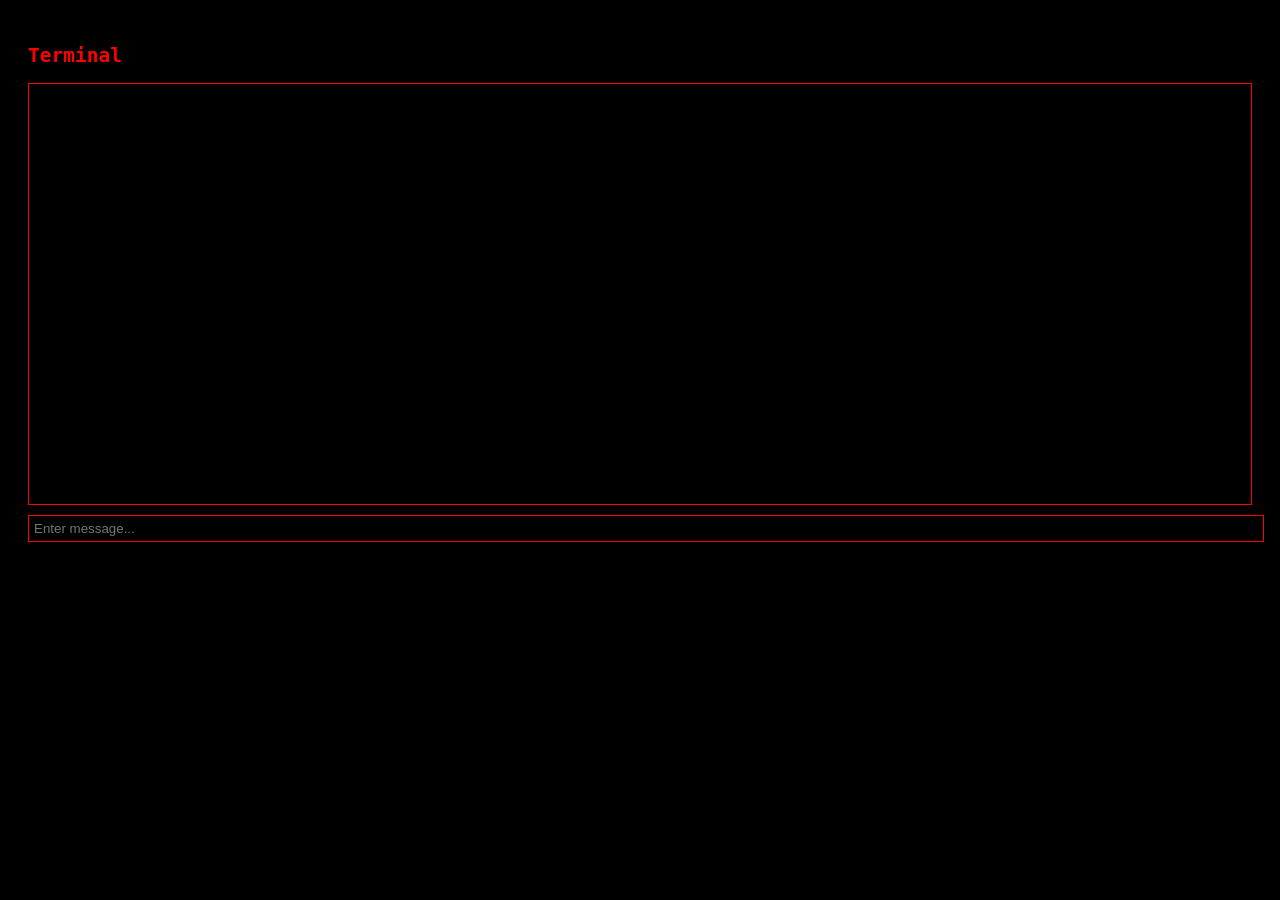
<file: messenger_terminal/templates/index.html>
<!DOCTYPE html>
<html>
<head>
    <title>Terminal</title>
    <style>
        body {
            background: black;
            color: red;
            font-family: monospace;
            padding: 20px;
        }
        #chat {
            height: 400px;
            overflow-y: scroll;
            border: 1px solid red;
            padding: 10px;
            margin-bottom: 10px;
        }
        input[type="text"] {
            width: 100%;
            background: black;
            border: 1px solid red;
            color: red;
            padding: 5px;
        }
    </style>
</head>
<body>
    <h2>Terminal</h2>
    <div id="chat"></div>
    <input type="text" id="input" autocomplete="off" placeholder="Enter message..." />
    <script src="https://cdn.socket.io/4.7.2/socket.io.min.js"></script>
    <script>
        const socket = io();
        const input = document.getElementById("input");
        const chat = document.getElementById("chat");

        input.addEventListener("keydown", e => {
            if (e.key === "Enter" && input.value.trim() !== "") {
                socket.emit("chat", { msg: input.value });
                input.value = "";
            }
        });

        socket.on("message", data => {
            const div = document.createElement("div");
            div.textContent = data.msg;
            chat.appendChild(div);
            chat.scrollTop = chat.scrollHeight;
        });
    </script>
</body>
</html>
</file>
